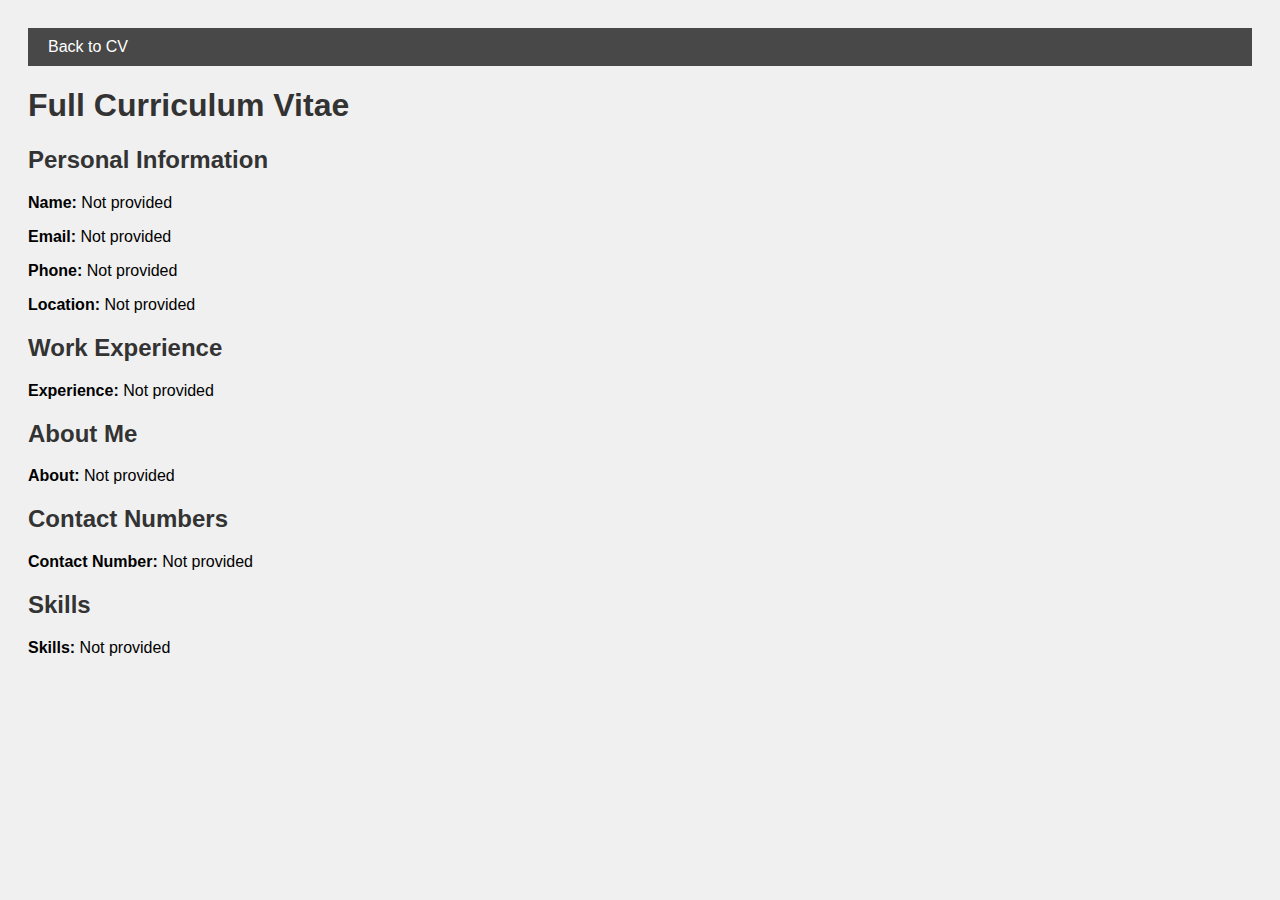
<file: full.html>
<!DOCTYPE html>
<html lang="en">
<head>
    <meta charset="UTF-8">
    <meta http-equiv="X-UA-Compatible" content="IE=edge">
    <meta name="viewport" content="width=device-width, initial-scale=1.0">
    <title>Full Curriculum Vitae</title>
    <style>
        body {
            padding: 20px;
            font-family: "Poppins", sans-serif;
            background-color: #f0f0f0;
        }
        .navbar {
            background-color: rgba(0, 0, 0, 0.7);
            color: white;
            padding: 10px;
            margin-bottom: 20px;
        }
        .navbar a {
            color: white;
            text-decoration: none;
            padding: 10px;
        }
        h1, h2 {
            color: #333;
        }
    </style>
</head>
<body>

    <div class="navbar">
        <a href="index.html">Back to CV</a>
    </div>

    <h1>Full Curriculum Vitae</h1>
    
    <h2>Personal Information</h2>
    <p><strong>Name:</strong> <span id="full-name">Not provided</span></p>
    <p><strong>Email:</strong> <span id="full-email">Not provided</span></p>
    <p><strong>Phone:</strong> <span id="full-phone">Not provided</span></p>
    <p><strong>Location:</strong> <span id="full-location">Not provided</span></p>

    <h2>Work Experience</h2>
    <p><strong>Experience:</strong> <span id="full-workExperience">Not provided</span></p>

    <h2>About Me</h2>
    <p><strong>About:</strong> <span id="full-aboutMe">Not provided</span></p>

    <h2>Contact Numbers</h2>
    <p><strong>Contact Number:</strong> <span id="full-contactNumber">Not provided</span></p>

    <h2>Skills</h2>
    <p><strong>Skills:</strong> <span id="full-skills">Not provided</span></p>

    <script>
        function loadFullCV() {
            document.getElementById('full-name').textContent = localStorage.getItem('name') || 'Not provided';
            document.getElementById('full-email').textContent = localStorage.getItem('email') || 'Not provided';
            document.getElementById('full-phone').textContent = localStorage.getItem('phone') || 'Not provided';
            document.getElementById('full-location').textContent = localStorage.getItem('location') || 'Not provided';
            document.getElementById('full-workExperience').textContent = localStorage.getItem('workExperience') || 'Not provided';
            document.getElementById('full-aboutMe').textContent = localStorage.getItem('aboutMe') || 'Not provided';
            document.getElementById('full-contactNumber').textContent = localStorage.getItem('contactNumber') || 'Not provided';
            document.getElementById('full-skills').textContent = localStorage.getItem('skills') || 'Not provided';
        }

        window.onload = loadFullCV;
    </script>

</body>
</html>
</file>
